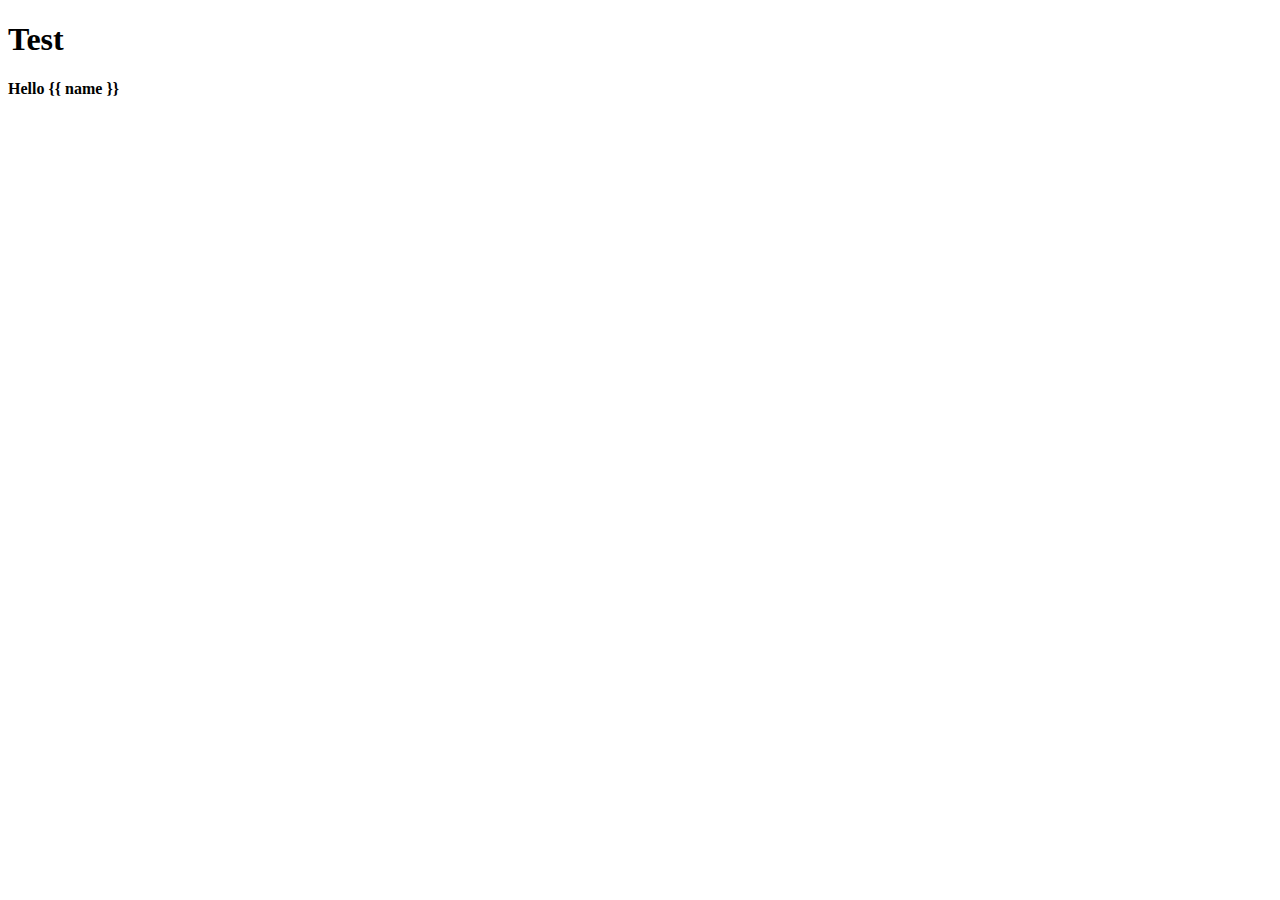
<file: trail/templates/index.html>
<!DOCTYPE html>
<html lang="en">
<head>
    <meta charset="UTF-8">
    <meta http-equiv="X-UA-Compatible" content="IE=edge">
    <meta name="viewport" content="width=device-width, initial-scale=1.0">
    <title>Django Test</title>
</head>
<body>
    <h1>Test</h1>
    <p><strong>Hello {{ name }}</strong></p>
</body>
</html>
</file>
